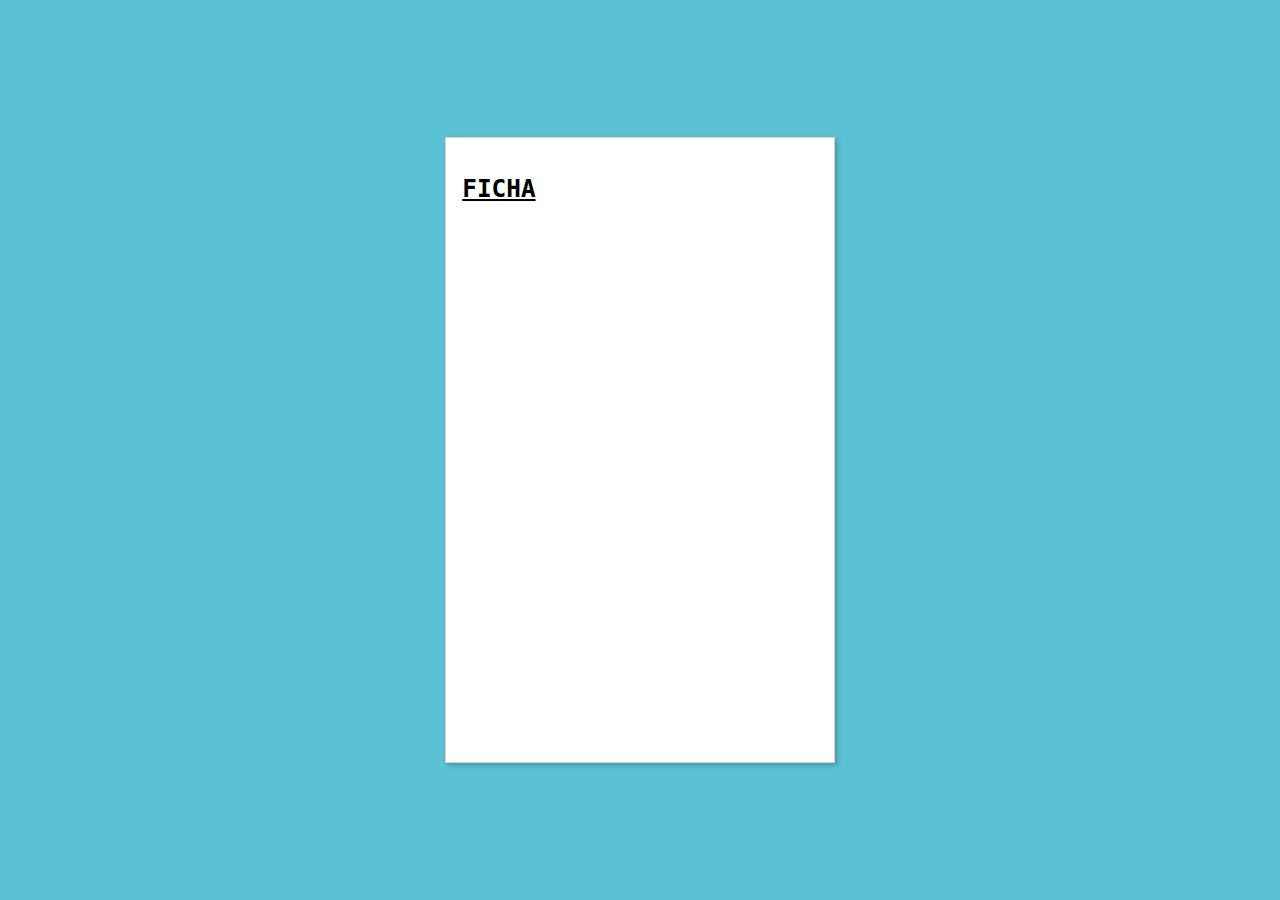
<file: 01( Ficha ).html>
<!DOCTYPE html>
<html lang="pt-br">
<head>
    <meta charset="UTF-8">
    <meta name="viewport" content="width=device-width, initial-scale=1.0">
    <title>Document</title>
    <link rel="stylesheet" href="01.css">
</head>
<body>


    <h2>Ficha</h2>
    <ul id="lista">
        
        





</body>
</html>
</file>
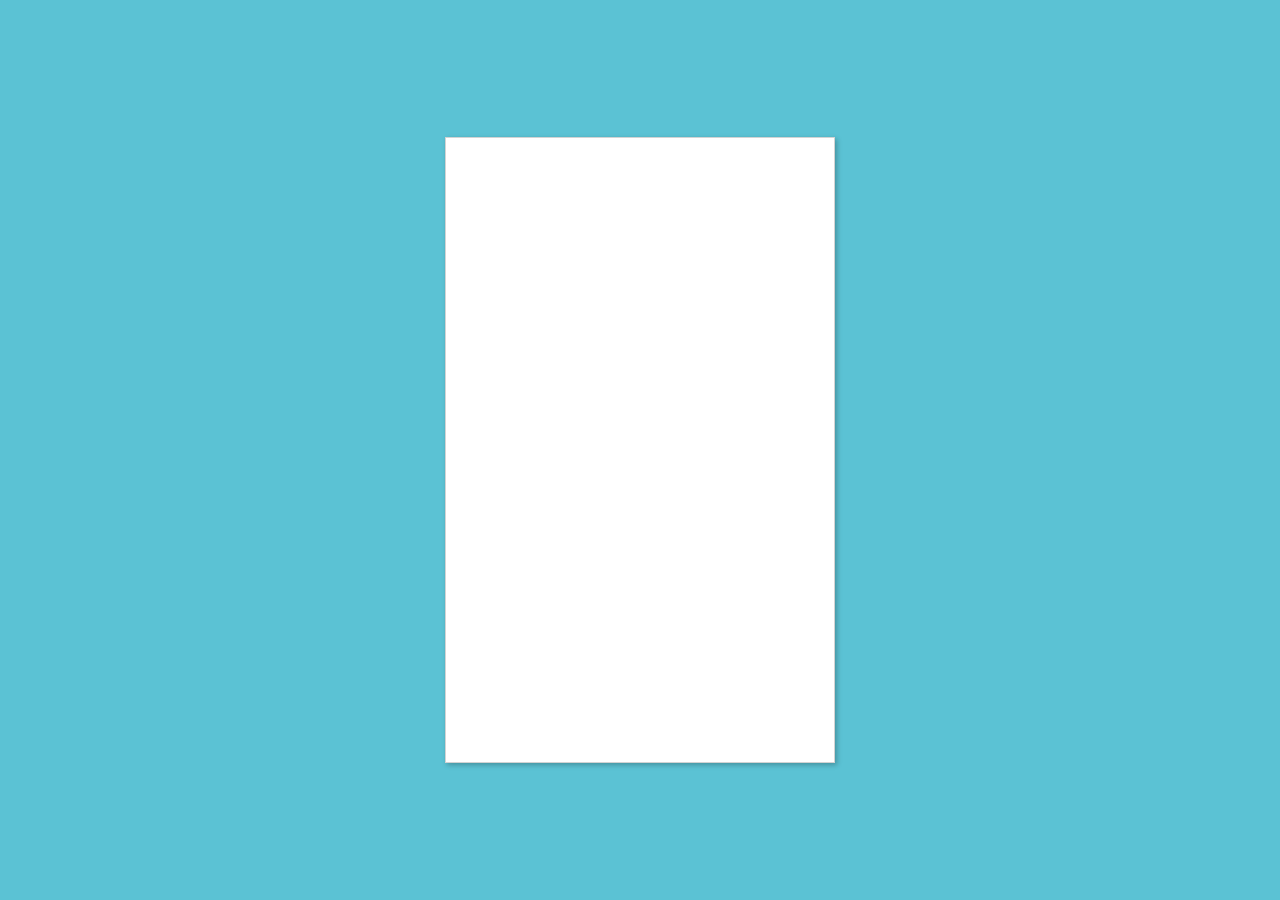
<file: corpo.html>
<!DOCTYPE html>
<html lang="pt-br">
<head>
    <meta charset="UTF-8">
    <meta name="viewport" content="width=device-width, initial-scale=1.0">
    <title>Document</title>
    <link rel="stylesheet" href="01.css">
</head>
<body>
    





<script src="01.js"></script>
</body>
</html>
</file>
<file: 01.css>
* {
  font-family: monospace;
  }
  
  html {
    display: flex;
    height: 100%;
    justify-content: center;
    align-items: center;
    
    background-color: rgb(91, 194, 212);
  }
  
  body {
    width: 21.88em;
    height: 36.44em;
    
    max-width: 90%;
    max-height: 90%;
    
    font-size: 1.25em;
    padding: 1em;
    
    border: 1px solid lightgrey;
    box-shadow: 2px 2px 5px 0px rgba(0,0,0,.25);
    background: white;
  }
  
  
  h2 {
    text-decoration: underline;
    text-transform: uppercase;
  }
  
  ul {
    list-style: square;
  }
  
  img {
    width: 48px;
    min-height: 48px;
    border: 2px solid white;
    vertical-align: middle;
    
    background-color: lightgrey;
  }
  
  p {
    display: inline-block;
    width: 200px;
  }
</file>
